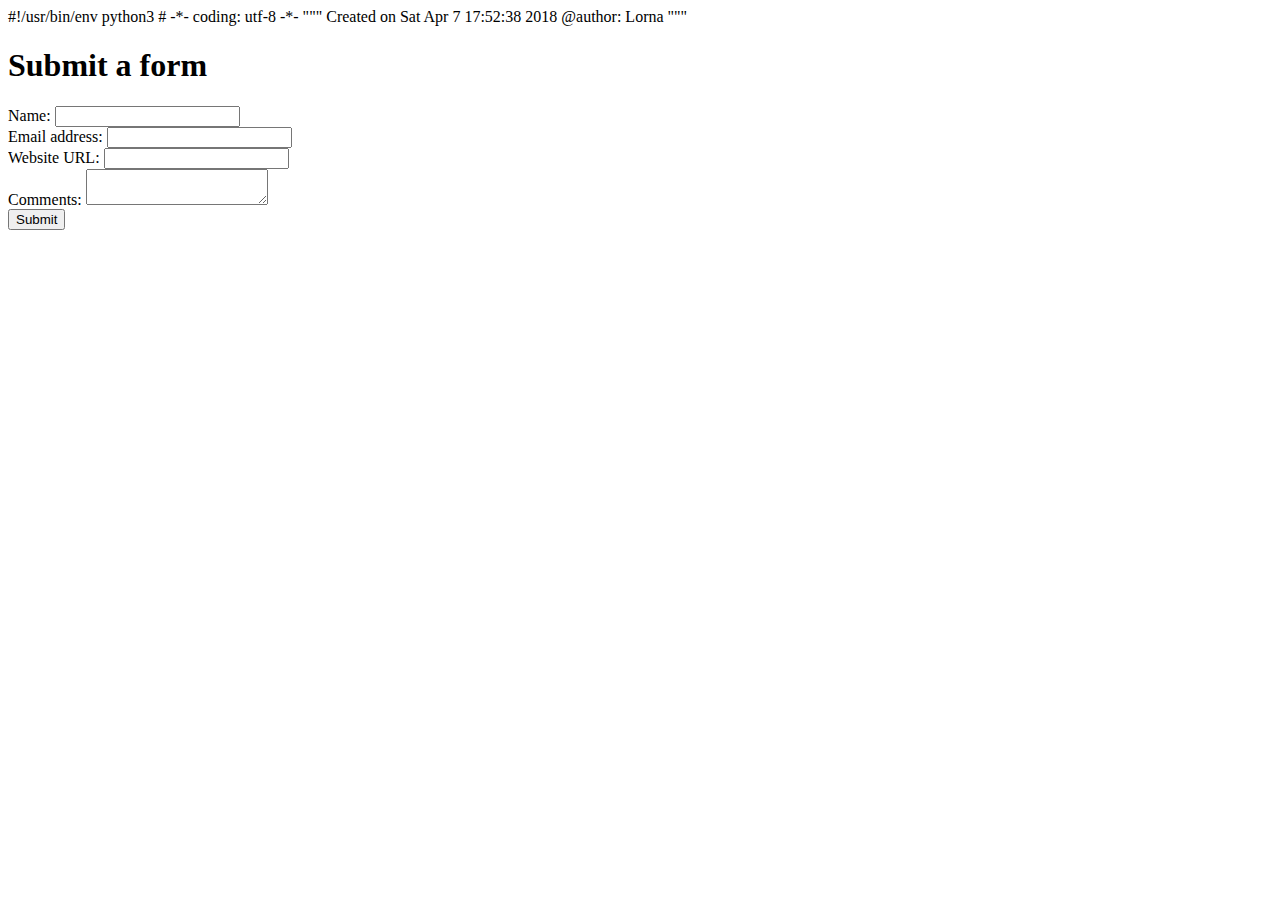
<file: templates/form.html>
#!/usr/bin/env python3
# -*- coding: utf-8 -*-
"""
Created on Sat Apr  7 17:52:38 2018

@author: Lorna
"""

<html>
  <head>
    <title>Submit a form</title>
   <link rel="stylesheet" type="text/css" href="/static/style.css">
  </head>
  <body>
    <div id="container">
      <div class="pagetitle">
        <h1>Submit a form</h1>
      </div>
      <div id="main">
        <form method="post" action="{{ url_for('submitted_form') }}">
          <label for="name">Name:</label>
          <input type="text" name="name"><br />
          <label for="email">Email address:</label>
          <input type="email" name="email"><br />
          <label for="site_url">Website URL:</label>
          <input type="url" name="site_url"><br />
          <label for="comments">Comments:</label>
          <textarea name="comments"></textarea><br />
          <input type="submit">
        </form>
      </div>
    </div>
  </body>
</html>
</file>
<file: static/style.css>
#!/usr/bin/env python3
# -*- coding: utf-8 -*-
"""
Created on Sat Apr  7 17:56:50 2018

@author: Lorna
"""

.pagetitle {
    color: #800080;
}
</file>
